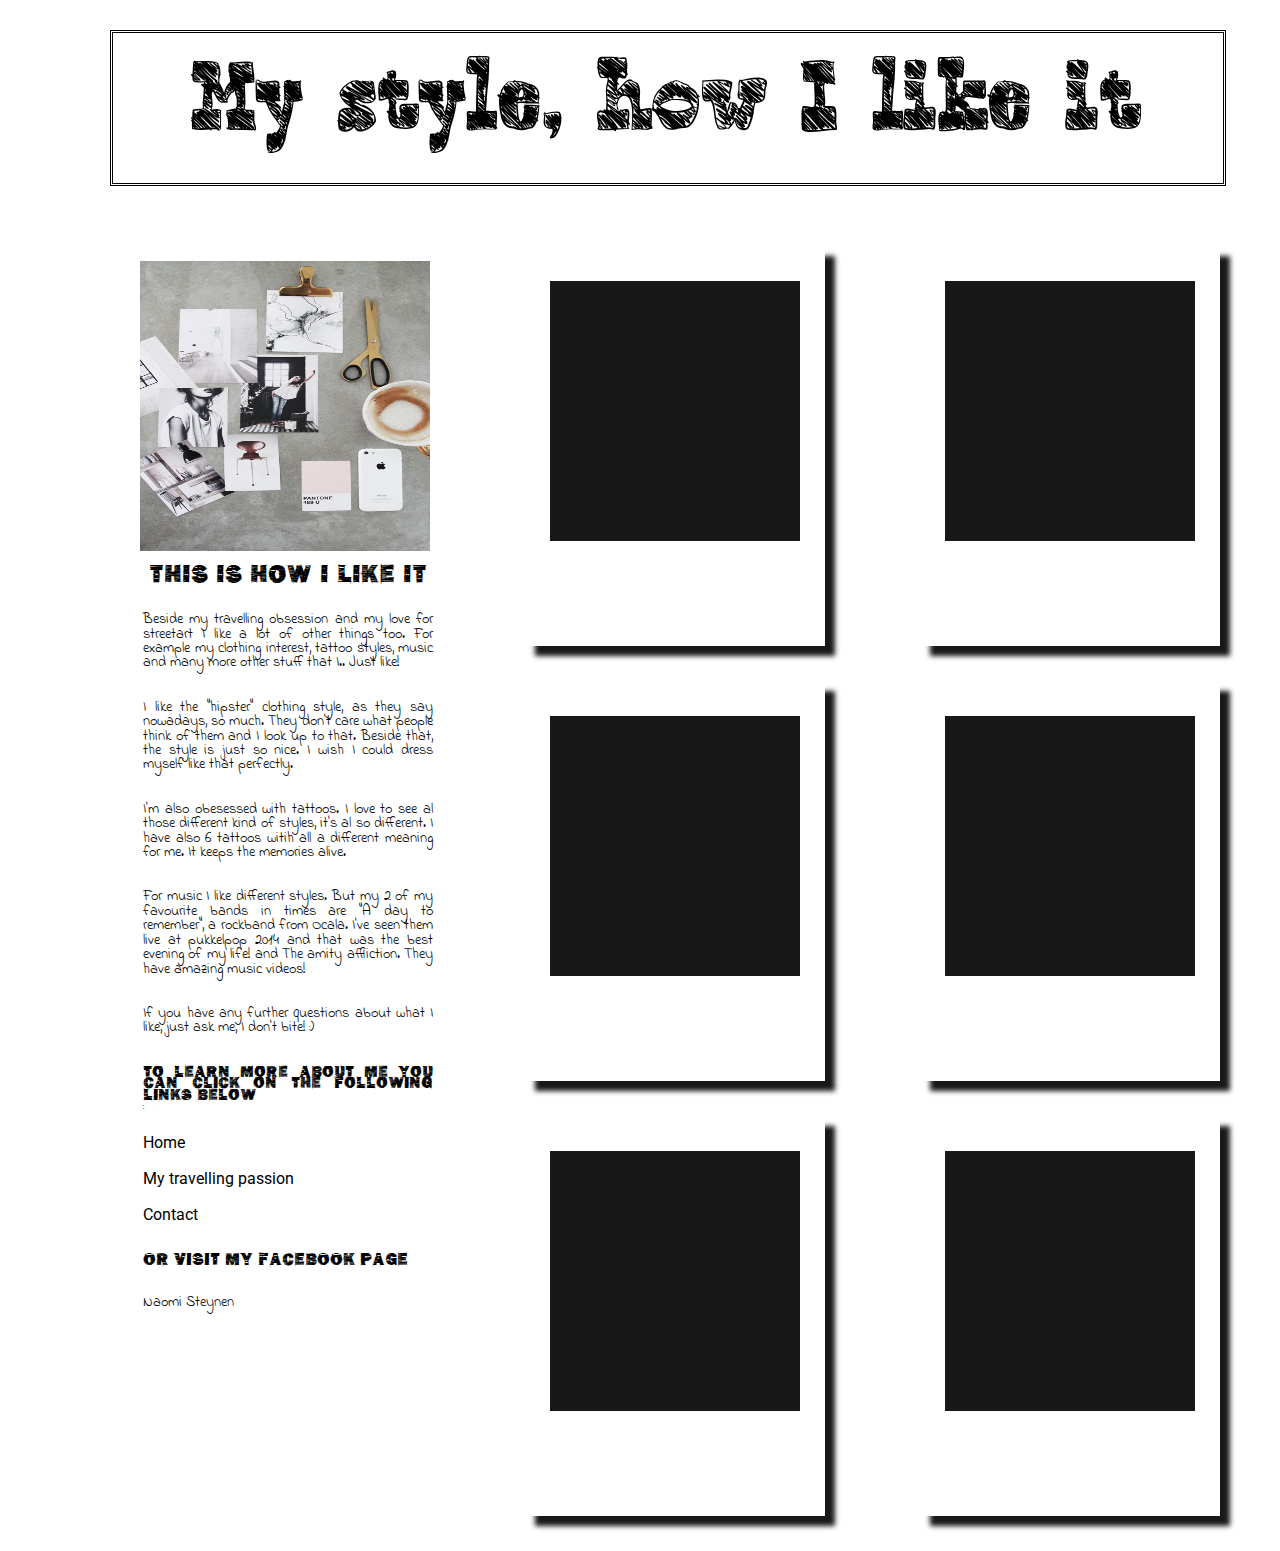
<file: mystyle.html>
<!doctype html>
<html>
	<head>
		<title>Mijn eigen site</title>
		<link rel="stylesheet" type="text/css" href="reset.css">
		<link rel="stylesheet" type="text/css" href="mystyle.css">
		<link href='http://fonts.googleapis.com/css?family=Lobster' rel='stylesheet' type='text/css'>
		<link href='http://fonts.googleapis.com/css?family=Raleway' rel='stylesheet' type='text/css'>
		<link href='http://fonts.googleapis.com/css?family=Pacifico' rel='stylesheet' type='text/css'>
		<link href='http://fonts.googleapis.com/css?family=Indie+Flower' rel='stylesheet' type='text/css'>
		<link href='http://fonts.googleapis.com/css?family=Roboto' rel='stylesheet' type='text/css'>
		<meta charset="utf-8">
	</head>
	<body>
		<div class="header">
			<div id="change">
				<h1>My style, how I like it</h1>
			</div>
	
			<h2>This is how I like it</h2>

			<h3> Beside my travelling obsession and my love for streetart I like a lot of other things too. For example my clothing interest, tattoo styles, music and many more other stuff that I.. Just like!</h3>

			<h3> I like the "hipster" clothing style, as they say nowadays, so much. They don't care what people think of them and I look up to that. Beside that, the style is just so nice. I wish I could dress myself like that perfectly.</h3>

			<h3> I'm also obesessed with tattoos. I love to see al those different kind of styles, it's al so different. I have also 6 tattoos witih all a different meaning for me. It keeps the memories alive.</h3>

			<h3> For music I like different styles. But my 2 of my favourite bands in times are "A day to remember", a rockband from Ocala. I've seen them live at pukkelpop 2014 and that was the best evening of my life! and The amity affliction. They have amazing music videos!  </h3>

			<h3> If you have any further questions about what I like, just ask me, I don't bite! :)</h3>

			<h3> <div class="more">To learn more about me you can click on the following links below</div>:</h3>

			<ul>
					<li> <a href="indes.html"> Home</a></li>
					<li ><a href="travel.html"> My travelling passion </a></li>
					<li><a href="#"> Contact</li>
					
			</ul>

			<h3><div class="facebookpage">Or visit my facebook page</div></h3>

			<h3><a href="https://www.facebook.com/naomi.isdebeste">Naomi Steynen</a></h3>

		</div>

		<div class="kader">

			<div class="fotolijst">
				<div class="foto"><img  class="tat hidden "src="tat.jpg" width="250" height="250">
								  <p> This was my third tattoo, the lotus flower. The lotus in this context is used to represent divine beauty and purity, while the unfolding of its leaves represents the expanding of the soul and spiritual awakening.</p></div>
			</div>

			<div class="fotolijst">
				<div class="foto2"><img class="tattoo hidden" src="tattoo.jpg" width="250" height="270">
									<p> These 3 tattoos were my last ones until now. the two crosses means "where there's a will there's a way' and the arrows mean 'create your own reality'. the moon tattoo means that wherever I am, the moon will shine above my home and I will always have a home.</p>
				</div>

			</div>

			<div class="fotolijst">
				<div class="foto3"><img class="hipster hidden" src="hipster.jpg"  width="250" 						height="250">
									<p>I just really like this style and the big shirts!</p>

				</div>
			</div>

			<div class="fotolijst">
				<div class="foto4"><img class="hipster2 hidden" src="hipster2.jpg"  width="250" 						height="250">
									<p> Don't like this style. this look reminds me of the festival time and makes me think of summer and happiness</p>
				</div>
			</div>

			<div class="fotolijst">
				<div class="foto5"><img class="adtr hidden" src="adtr.jpg"  width="250" height="250">
									<p> This band can put my feelings into words when I can't. Whenever I'm sad I listen to them nd they make me feel better immediately.</p>
				</div>
			</div>

			<div class="fotolijst">
				<div class="foto6"><img class="taa hidden" src="taa.jpg"  width="250" height="250">
									<p>I'm impressed by their lyrics and their music videos, it's really cool to see and the lyrics are told from the soul.</p>
				</div>
			</div>

			<div class="links">
				<div class="dit">
					<img src="dit.jpg" class="dit" width="290" height="290">
				</div>
				
			</div>


		</div>
		

		




		<script src="jquery-2.1.3.min.js"></script>
		<script src="mystyle.js"></script>
	</body>
</html>
</file>
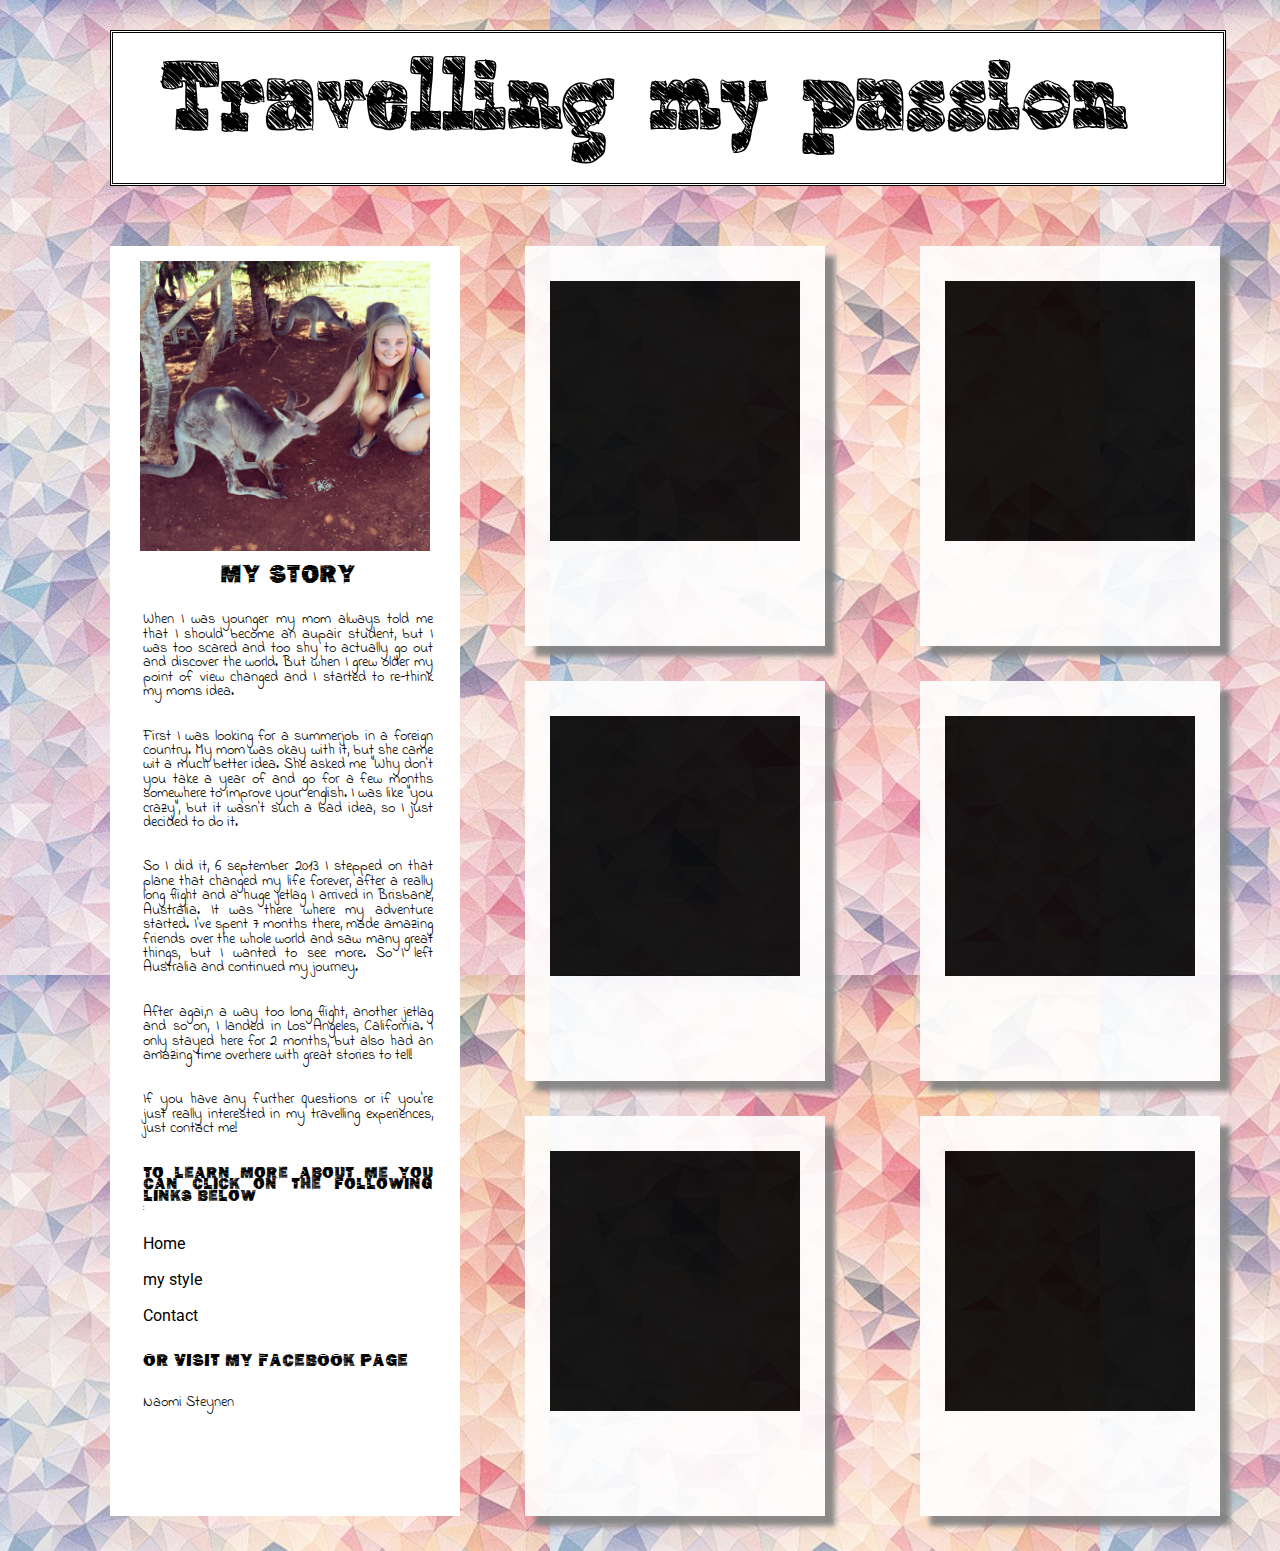
<file: travel.html>
<!doctype html>
<html>
	<head>
		<title>Mijn eigen site</title>
		<link rel="stylesheet" type="text/css" href="reset.css">
		<link rel="stylesheet" type="text/css" href="travel.css">
		<link href='http://fonts.googleapis.com/css?family=Lobster' rel='stylesheet' type='text/css'>
		<link href='http://fonts.googleapis.com/css?family=Raleway' rel='stylesheet' type='text/css'>
		<link href='http://fonts.googleapis.com/css?family=Pacifico' rel='stylesheet' type='text/css'>
		<link href='http://fonts.googleapis.com/css?family=Indie+Flower' rel='stylesheet' type='text/css'>
		<link href='http://fonts.googleapis.com/css?family=Roboto' rel='stylesheet' type='text/css'>
		<meta charset="utf-8">
	</head>
	<body>
		<div class="header">
			<div id="change">
				<h1>Travelling my passion</h1>
			</div>
	
			<h2>My story</h2>

			<h3> When I was younger my mom always told me that I should become an aupair student, but I was too scared and too shy to actually go out and discover the world. But when I grew older my point of view changed and I started to re-think my moms idea.</h3>

			<h3> First I was looking for a summerjob in a foreign country. My mom was okay with it, but she came wit a much better idea. She asked me "Why don't you take a year of and go for a few months somewhere to improve your english. I was like "you crazy", but it wasn't such a bad idea, so I just decided to do it.</h3>

			<h3>So I did it, 6 september 2013 I stepped on that plane that changed my life forever, after a really long flight and a huge jetlag I arrived in Brisbane, Australia. It was there where my adventure started. I've spent 7 months there, made amazing friends over the whole world and saw many great things, but I wanted to see more. So I left Australia and continued my journey.</h3>

			<h3> After agai,n a way too long flight, another jetlag and so on, I landed in Los Angeles, California. I only stayed here for 2 months, but also had an amazing time overhere with great stories to tell! </h3>

			<h3> If you have any further questions or if you're just really interested in my travelling experiences, just contact me!</h3>

			<h3> <div class="more">To learn more about me you can click on the following links below</div>:</h3>

			<ul>
					<li> <a href="indes.html"> Home</a></li>
					<li ><a href="mystyle.html"> my style </a></li>
					<li><a href="#"> Contact</li>
					
			</ul>

			<h3><div class="facebookpage">Or visit my facebook page</div></h3>

			<h3><a href="https://www.facebook.com/naomi.isdebeste">Naomi Steynen</a></h3>

		</div>

		<div class="kader">

			<div class="fotolijst">
				<div class="foto"><img  class="family hidden "src="family.jpg" width="250" height="250">
								  <p> Here you see my family. They came to visit me in Australia, I was really happy, because I had not seen them for almost 7 months. They stayed for 2 weeks and we had an amzing time together, they rally mean a lot to me.</p></div>
			</div>

			<div class="fotolijst">
				<div class="foto2"><img class="island hidden" src="island.jpg" width="250" height="270">
									<p> This picture was taken at the great barrier reef. I went there with my parents and the island you can see behind mee is called Lady Musgrove island. What I love so much about this place is the deepblue water and all the fish.</p>
				</div>

			</div>

			<div class="fotolijst">
				<div class="foto3"><img class="opera hidden" src="opera.jpg"  width="250" 						height="250">
									<p>I went to Sydney and saw the operah house, truely amazing!</p>

				</div>
			</div>

			<div class="fotolijst">
				<div class="foto4"><img class="festival hidden" src="festival.jpg"  width="250" 						height="250">
									<p> One of my best memories in Australia was Stereosonic, a music festival in Brisbane, I saw some great and big artists there and had a blast!</p>
				</div>
			</div>

			<div class="fotolijst">
				<div class="foto5"><img class="city hidden" src="city.jpg"  width="250" height="250">
									<p> This picture was taken when we went on a holiday trip to Melbourne, this was one of the most amazing cities I have ever been to. What I like so much about this picture is the view of the city.</p>
				</div>
			</div>

			<div class="fotolijst">
				<div class="foto6"><img class="dolfijn hidden" src="dolfijn.jpg"  width="250" height="250">
									<p>This has been a dream of me like FOREVER and it finally came true. To be in contact with a dolphine. Best moment of that day! The dolphines are wild but know they will get fish if they come.</p>
				</div>
			</div>

			<div class="links">
				<div class="kanga">
					<img src="kanga.jpg" class="kanga" width="290" height="290">
				</div>
				
			</div>


		</div>
		

		




		<script src="jquery-2.1.3.min.js"></script>
		<script src="travel.js"></script>
	</body>
</html>
</file>
<file: mystyle.css>
body{
	background-image: url(http://myallaboutthat.com/wp-content/uploads/2013/10/wood_high_resolution_desktop_2600x1877_hd-wallpaper-908381.jpg);
}

.header{
	width: 1110px;
	height: 150px;
	background-color: white;
	margin-left: 110px;
	margin-top: 30px;
	border: 3px solid black;
	border-style: double;
}

@font-face{
	font-family: 'Blockography';
	src: url('Blockography.ttf') format('truetype');
}

@font-face{
	font-family: 'Penstriped';
	src: url('Penstriped.ttf') format('truetype');
}

h1{
	font-family: 'Blockography';
}

.sign{
	margin-left: 660px;
	margin-top: -112px;

}




h1{
	font-size: 6em;
	color: black;
	margin-left: 80px;
	margin-top: 20px;
	

}


.links{
	width: 350px;
	height: 1270px;
	background-color: white;
	margin-left: -10px;
	margin-top: -15px;


}

.dit{
	margin-left: 15px;
	margin-top: 15px;

}

.fotolijst p{
	font-size: 0.8em;
	padding: 2px;
	font-family: 'Pacifico';
}

.fotolijst p:nth-child(2){
	text-align: center;

}

ul li{
	
 	margin-top: 20px;

}

ul{
	text-align: left;
	margin-left: 30px;
	margin-top: 20px;
	font-family: 'Roboto', sans-serif;

	
}

.header a{
	text-decoration: none;
	color: black;
}

.more{
	font-family: 'Penstriped';
	font-size: 0.8em;
}

.facebookpage{
	font-family: 'Penstriped';
	font-size: 0.9em;

}

h2{
	font-size: 1.2em;
	margin-top: 415px;
	margin-left: 0px;
	color: black;
	font-family: 'Penstriped';
	width: 350px;
	text-align: center;

}

h3{
	font-size: 0.9em;
	margin-left: 30px;
	margin-top: 30px;
	margin-right: 790px;
	color: black;
	text-align: justify;
	font-family: 'Indie Flower';
}

a{
	text-decoration: none;
	color: #00FF00;
}
.kader{
	width: 1100px;
	height:940px;
	margin-left: 120px;
	margin-top: 50px;
	padding-top: 10px;

}


.fotolijst{
	opacity: 0.9;
	width: 300px;
	height: 400px;
	background-color: white;
	box-shadow: 10px 10px 5px black;
	float: right;
	margin-left: 95px;
	margin-bottom: 35px;



}


.foto, .foto2, .foto3, .foto4, .foto5, .foto6{
	width: 250px;
	height: 250px;
	background-color: black;
	margin-top: 25px;
	margin-left: 15px;
	padding-top: 10px;
	border:10px solid white;
}



.hidden{
	display: none;
}

.tat, .tattoo, .hipster, .hipster2, .adtr, .taa{
	margin-top: -10px;
	height: 260px;
}
</file>
<file: travel.css>
body{
	background-image: url(yes.jpg);
}

.header{
	width: 1110px;
	height: 150px;
	background-color: white;
	margin-left: 110px;
	margin-top: 30px;
	border: 3px solid black;
	border-style: double;
}

@font-face{
	font-family: 'Blockography';
	src: url('Blockography.ttf') format('truetype');
}

@font-face{
	font-family: 'Penstriped';
	src: url('Penstriped.ttf') format('truetype');
}

h1{
	font-family: 'Blockography';
}

.sign{
	margin-left: 660px;
	margin-top: -112px;

}




h1{
	font-size: 6em;
	color: black;
	margin-left: 50px;
	margin-top: 20px;
	

}


.links{
	width: 350px;
	height: 1270px;
	background-color: white;
	margin-left: -10px;
	margin-top: -15px;


}

.kanga{
	margin-left: 15px;
	margin-top: 15px;

}

.fotolijst p{
	font-size: 0.8em;
	padding: 2px;
	font-family: 'Pacifico';
}

.fotolijst p:nth-child(2){
	text-align: center;

}

ul li{
	
 	margin-top: 20px;

}

ul{
	text-align: left;
	margin-left: 30px;
	margin-top: 20px;
	font-family: 'Roboto', sans-serif;

	
}

.header a{
	text-decoration: none;
	color: black;
}

.more{
	font-family: 'Penstriped';
	font-size: 0.8em;
}

.facebookpage{
	font-family: 'Penstriped';
	font-size: 0.9em;

}

h2{
	font-size: 1.2em;
	margin-top: 415px;
	margin-left: 0px;
	color: black;
	font-family: 'Penstriped';
	width: 350px;
	text-align: center;

}

h3{
	font-size: 0.9em;
	margin-left: 30px;
	margin-top: 30px;
	margin-right: 790px;
	color: black;
	text-align: justify;
	font-family: 'Indie Flower';
}

a{
	text-decoration: none;
	color: #00FF00;
}
.kader{
	width: 1100px;
	height:940px;
	margin-left: 120px;
	margin-top: 50px;
	padding-top: 10px;

}



.fotolijst{
	opacity: 0.9;
	width: 300px;
	height: 400px;
	background-color: white;
	box-shadow: 10px 10px 5px grey;
	float: right;
	margin-left: 95px;
	margin-bottom: 35px;



}


.foto, .foto2, .foto3, .foto4, .foto5, .foto6{
	width: 250px;
	height: 250px;
	background-color: black;
	margin-top: 25px;
	margin-left: 15px;
	padding-top: 10px;
	border:10px solid white;
}



.hidden{
	display: none;
}

.family, .island, .opera, .festival, .city, .dolfijn{
	margin-top: -10px;
	height: 260px;
}
</file>
